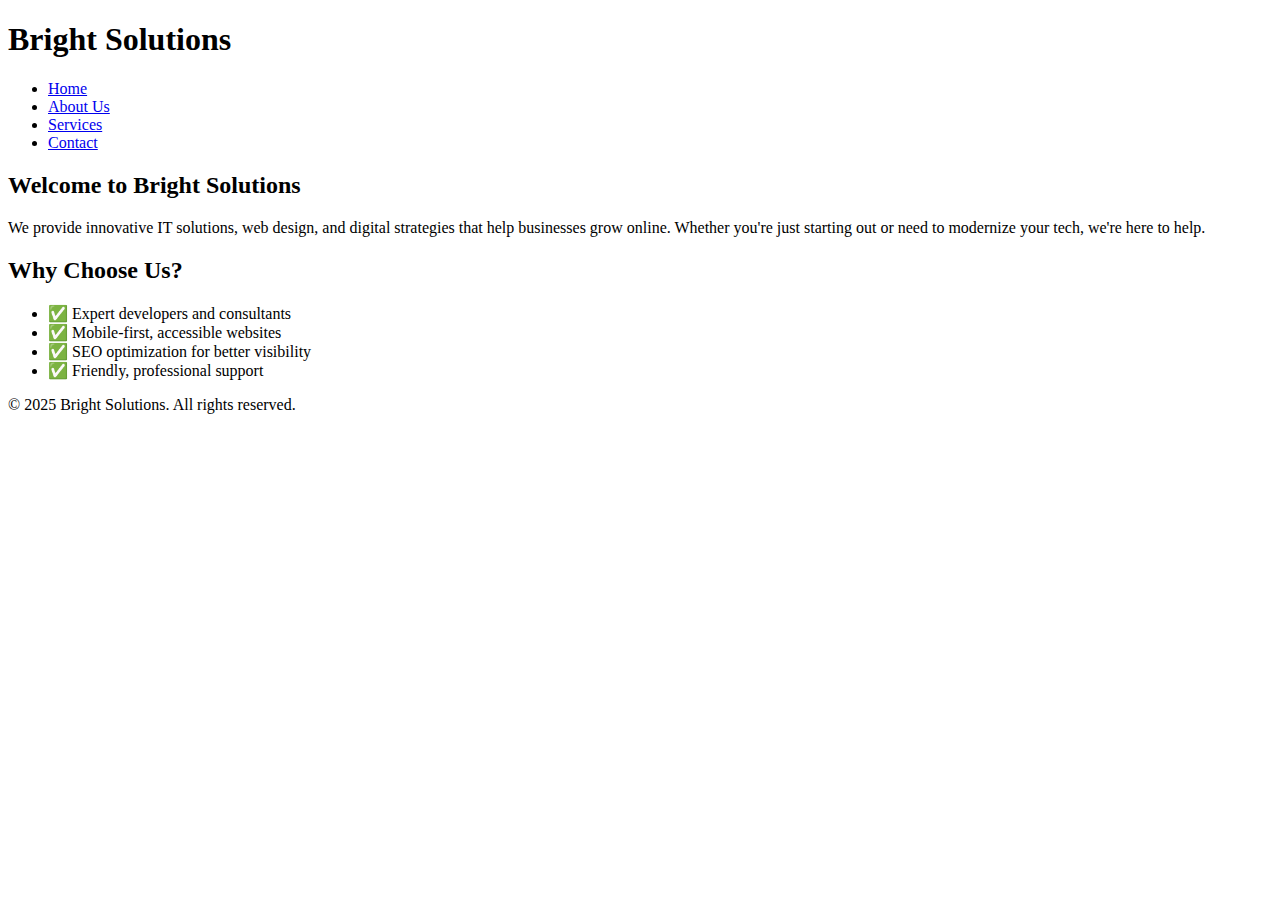
<file: Index.html>
<!DOCTYPE html>
<html lang="en">
<head>
  <meta charset="UTF-8" />
  <meta name="viewport" content="width=device-width, initial-scale=1.0" />
  <meta name="description" content="Welcome to Bright Solutions, your trusted partner in IT and web solutions." />
  <meta name="keywords" content="Bright Solutions, Web Design, IT Services, SEO, Accessibility" />
  <meta name="author" content="Bright Solutions" />
  <title>Bright Solutions - Home</title>
</head>
<body>

  <header>
    <h1>Bright Solutions</h1>
    <nav aria-label="Main Navigation">
      <ul>
        <li><a href="index.html">Home</a></li>
        <li><a href="about us.html">About Us</a></li>
        <li><a href="services.html">Services</a></li>
        <li><a href="contact.html">Contact</a></li>
      </ul>
    </nav>
  </header>

  <main>
    <section id="home">
      <h2>Welcome to Bright Solutions</h2>
      <p>We provide innovative IT solutions, web design, and digital strategies that help businesses grow online. Whether you're just starting out or need to modernize your tech, we're here to help.</p>
    </section>

    <section>
      <h2>Why Choose Us?</h2>
      <ul>
        <li>✅ Expert developers and consultants</li>
        <li>✅ Mobile-first, accessible websites</li>
        <li>✅ SEO optimization for better visibility</li>
        <li>✅ Friendly, professional support</li>
      </ul>
    </section>
  </main>

  <footer>
    <p>&copy; 2025 Bright Solutions. All rights reserved.</p>
  </footer>

</body>
</html>
</file>
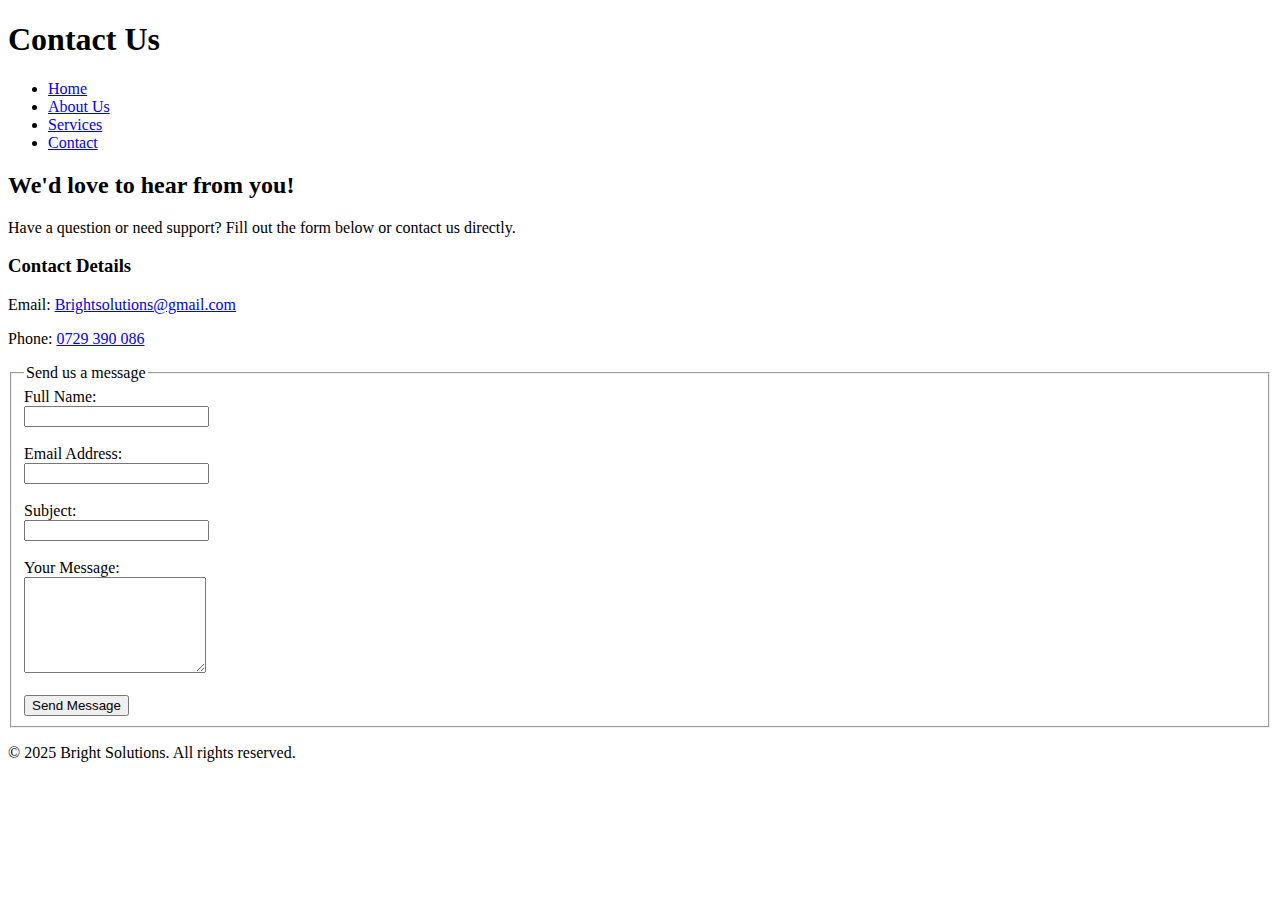
<file: contact.html>
<!DOCTYPE html>
<html lang="en">
<head>
  <meta charset="UTF-8" />
  <meta name="viewport" content="width=device-width, initial-scale=1.0" />
  <meta name="description" content="Get in touch with Bright Solutions for all your IT and web development needs." />
  <meta name="keywords" content="Contact Bright Solutions, IT support, Web development inquiries" />
  <meta name="author" content="Bright Solutions" />
  <title>Contact Us - Bright Solutions</title>
</head>
<body>

  <header>
    <h1>Contact Us</h1>
    <nav aria-label="Main Navigation">
      <ul>
        <li><a href="index.html">Home</a></li>
        <li><a href="about.html">About Us</a></li>
        <li><a href="services.html">Services</a></li>
        <li><a href="contact.html">Contact</a></li>
      </ul>
    </nav>
  </header>

  <main>
    <section>
      <h2>We'd love to hear from you!</h2>
      <p>Have a question or need support? Fill out the form below or contact us directly.</p>

      <h3>Contact Details</h3>
      <p>Email: <a href="mailto:Brightsolutions@gmail.com">Brightsolutions@gmail.com</a></p>
      <p>Phone: <a href="tel:+254729390086">0729 390 086</a></p>
    </section>

    <section aria-label="Contact Form">
      <form action="#" method="post">
        <fieldset>
          <legend>Send us a message</legend>

          <label for="name">Full Name:</label><br>
          <input type="text" id="name" name="name" required /><br><br>

          <label for="email">Email Address:</label><br>
          <input type="email" id="email" name="email" required /><br><br>

          <label for="subject">Subject:</label><br>
          <input type="text" id="subject" name="subject" required /><br><br>

          <label for="message">Your Message:</label><br>
          <textarea id="message" name="message" rows="6" required></textarea><br><br>

          <button type="submit">Send Message</button>
        </fieldset>
      </form>
    </section>
  </main>

  <footer>
    <p>&copy; 2025 Bright Solutions. All rights reserved.</p>
  </footer>

</body>
</html>
</file>
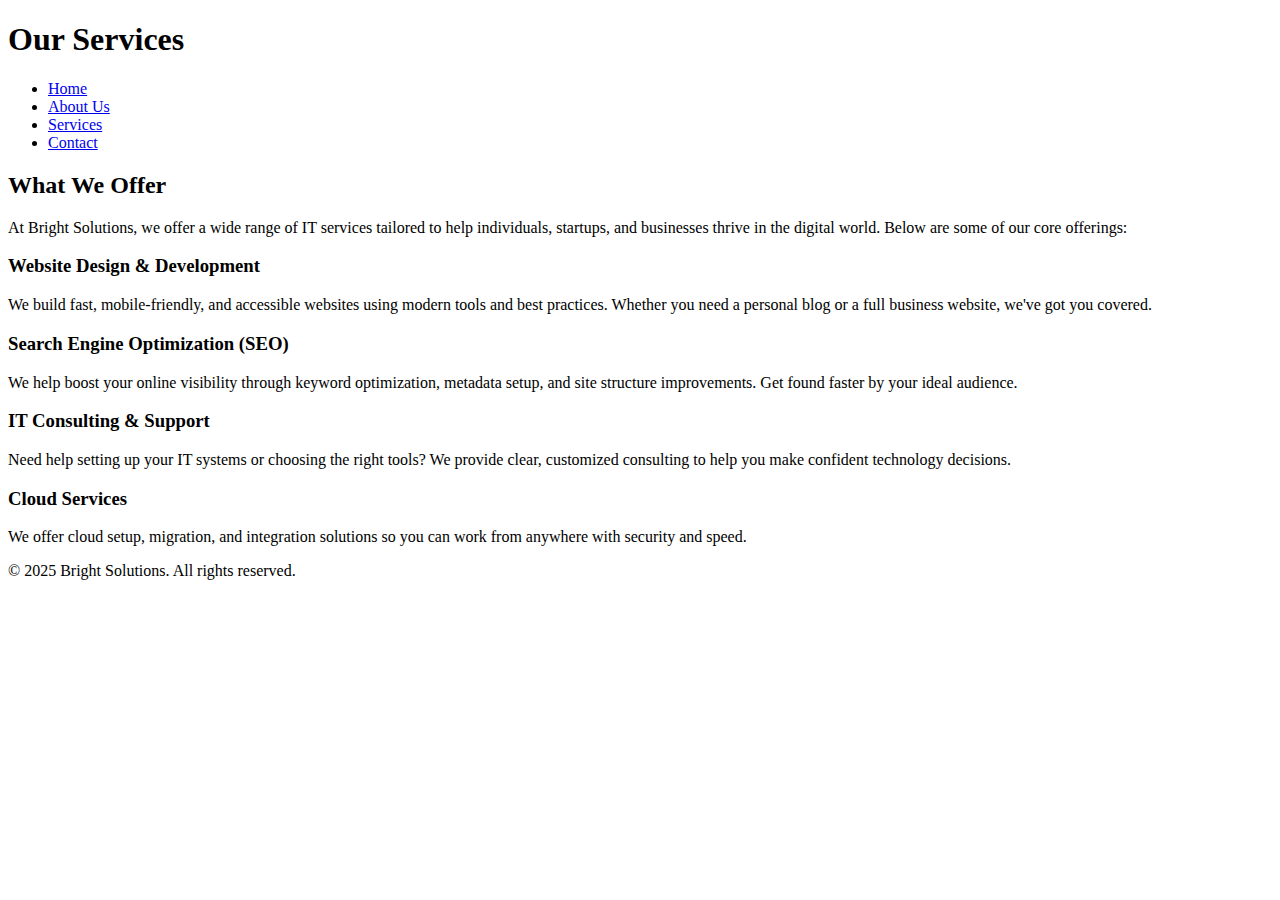
<file: Services.html>
<!DOCTYPE html>
<html lang="en">
<head>
  <meta charset="UTF-8" />
  <meta name="viewport" content="width=device-width, initial-scale=1.0" />
  <meta name="description" content="Discover the professional IT and web services offered by Bright Solutions." />
  <meta name="keywords" content="IT Services, Web Development, SEO, Support, Cloud" />
  <meta name="author" content="Bright Solutions" />
  <title>Our Services - Bright Solutions</title>
</head>
<body>

  <header>
    <h1>Our Services</h1>
    <nav aria-label="Main Navigation">
      <ul>
        <li><a href="index.html">Home</a></li>
        <li><a href="about.html">About Us</a></li>
        <li><a href="services.html">Services</a></li>
        <li><a href="contact.html">Contact</a></li>
      </ul>
    </nav>
  </header>

  <main>
    <section>
      <h2>What We Offer</h2>
      <p>At Bright Solutions, we offer a wide range of IT services tailored to help individuals, startups, and businesses thrive in the digital world. Below are some of our core offerings:</p>
    </section>

    <section>
      <article>
        <h3>Website Design & Development</h3>
        <p>We build fast, mobile-friendly, and accessible websites using modern tools and best practices. Whether you need a personal blog or a full business website, we've got you covered.</p>
      </article>

      <article>
        <h3>Search Engine Optimization (SEO)</h3>
        <p>We help boost your online visibility through keyword optimization, metadata setup, and site structure improvements. Get found faster by your ideal audience.</p>
      </article>

      <article>
        <h3>IT Consulting & Support</h3>
        <p>Need help setting up your IT systems or choosing the right tools? We provide clear, customized consulting to help you make confident technology decisions.</p>
      </article>

      <article>
        <h3>Cloud Services</h3>
        <p>We offer cloud setup, migration, and integration solutions so you can work from anywhere with security and speed.</p>
      </article>
    </section>
  </main>

  <footer>
    <p>&copy; 2025 Bright Solutions. All rights reserved.</p>
  </footer>

</body>
</html>
</file>
